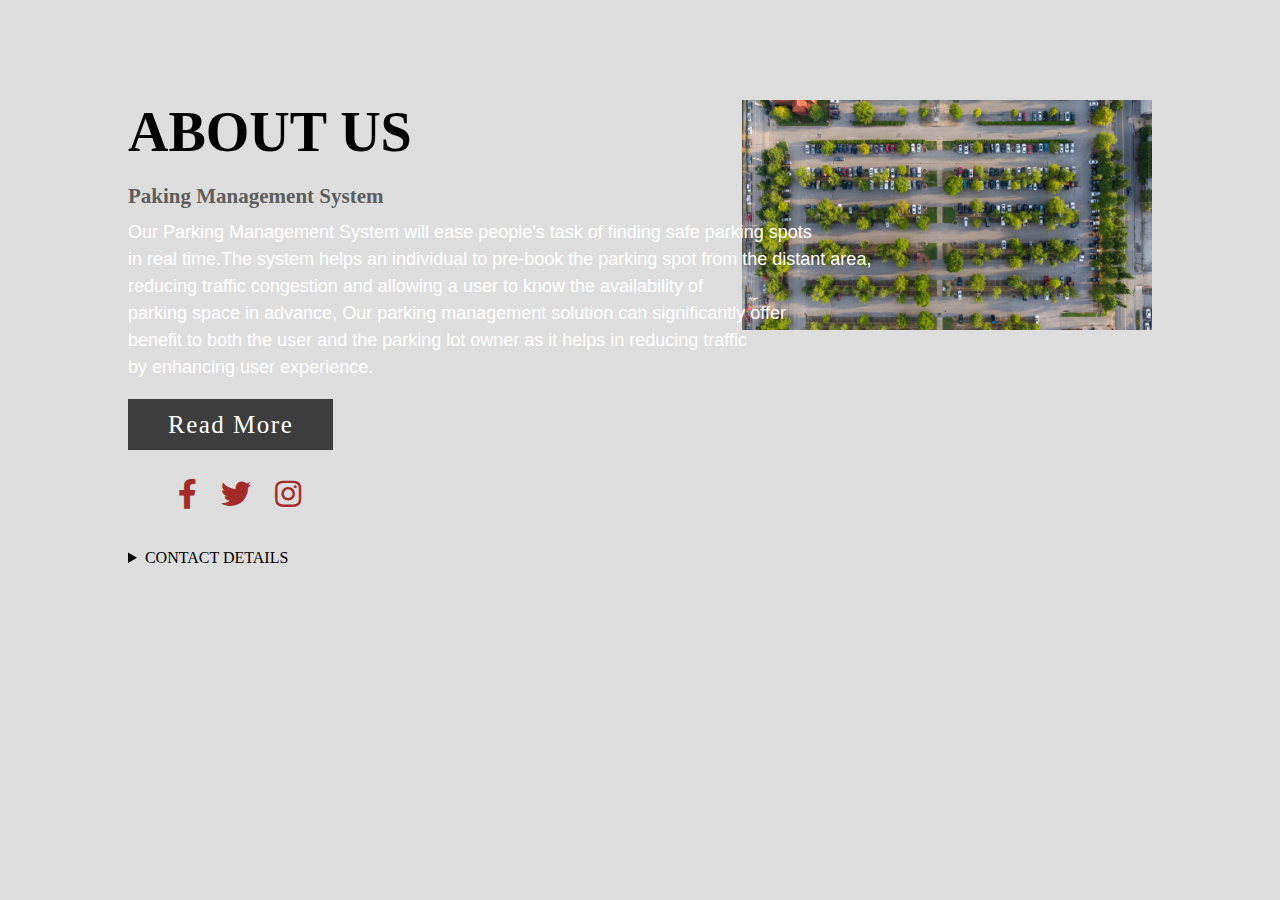
<file: about_us.html>
<!DOCTYPE html>
<html lang="en">
<head>
    <meta charset="UTF-8">
    <meta http-equiv="X-UA-Compatible" content="IE=edge">
    <meta name="viewport" content="width=device-width, initial-scale=1.0">
    <title>About Us</title>
    <link rel="stylesheet" href="https://pro.fontawesome.com/releases/v5.10.0/css/all.css">
    <link rel="stylesheet" href="/css/style.css"/>
</head>
<body>
    
		<div class="section">
		<div class="container">
			<div class="content-section">
				<div class="title">
					<h1>About Us</h1>
				</div>
				<div class="content">
					<h3>Paking Management System</h3>
					<p>Our Parking Management System will ease people's task of finding safe
                        parking spots<br> in real time.The system helps an individual to pre-book
                        the parking spot from the distant area,<br>  reducing traffic congestion
                        and allowing a user to know the availability of <br>parking space in
                        advance, Our parking management solution can significantly offer<br>
                        benefit to both the user and the parking lot owner as it helps in
                        reducing traffic<br> by enhancing user experience.</p></p>
					<div class="button">
						<a href="">Read More</a>
					</div>
				</div>
				<div class="social">
					<a href=""><i class="fab fa-facebook-f"></i></a>
					<a href=""><i class="fab fa-twitter"></i></a>
					<a href=""><i class="fab fa-instagram"></i></a>
				</div>
                <details class="contacts_info">
                    <summary>CONTACT DETAILS</summary>
                    <p><b>phone No. -xxxxxxxxxx</b></p>
                    <p><b>Gmail:- abcd@gmail.com</b></p>
                    <p><b>Mobile:- XXXXXXXXXX</b></p>
                    <p><b>phone No. -xxxxxxxxxx</b></p>
                </details>
			</div>
			<div class="image-section">
				<img src="/Photos/front_page.jpg">
			</div>
		</div>
	</div>

</body>
</html>
</file>
<file: css/style.css>
*{
    margin: 0;
    padding: 0;
    /* background: #5d5d5d; */
}

.main{
    width: 100%;
    background: linear-gradient(to top, rgba(0,0,0,0.5)50%,rgba(0,0,0,0.5)50%), url(1.jpg);
    background-position: center;
    background-size: cover;
    height: 100vh;
}

.navbar{
    width: 1200px;
    height: 75px;
    margin: auto;
}

.icon{
    width: 200px;
    float: left;
    height: 70px;
}

.logo{
    color: #ff7200;
    font-size: 35px;
    font-family: Arial;
    padding-left: 20px;
    float: left;
    padding-top: 10px;
    margin-top: 5px
}

.menu{
    width: 400px;
    float: left;
    height: 70px;
}

ul{
    float: left;
    display: flex;
    justify-content: center;
    align-items: center;
}

ul li{
    list-style: none;
    margin-left: 62px;
    margin-top: 27px;
    font-size: 14px;
}

ul li a{
    text-decoration: none;
    color: black;
    font-family: Arial;
    font-weight: bold;
    transition: 0.4s ease-in-out;
}

ul li a:hover{
    color: #ff7200;
}

.search{
    width: 330px;
    float: left;
    margin-left: 270px;
}

.srch{
    font-family: 'Times New Roman';
    width: 200px;
    height: 40px;
    background: transparent;
    border: 1px solid #ff7200;
    margin-top: 13px;
    color: #fff;
    border-right: none;
    font-size: 16px;
    float: left;
    padding: 10px;
    border-bottom-left-radius: 5px;
    border-top-left-radius: 5px;
}

.btn{
    width: 100px;
    height: 40px;
    background: #ff7200;
    border: 2px solid #ff7200;
    margin-top: 13px;
    color: #fff;
    font-size: 15px;
    border-bottom-right-radius: 5px;
    border-bottom-right-radius: 5px;
    transition: 0.2s ease;
    cursor: pointer;
}
.btn:hover{
    color: #000;
}

.btn:focus{
    outline: none;
}

.srch:focus{
    outline: none;
}

.content{
    width: 1200px;
    height: auto;
    margin: auto;
    color: #fff;
    position: relative;
}

.content .par{
    padding-left: 20px;
    padding-bottom: 25px;
    font-family: Arial;
    letter-spacing: 1.2px;
    line-height: 30px;
}

.content h1{
    font-family: 'Times New Roman';
    font-size: 50px;
    padding-left: 20px;
    margin-top: 9%;
    letter-spacing: 2px;
}

.content .cn{
    width: 160px;
    height: 40px;
    background: #ff7200;
    border: none;
    margin-bottom: 10px;
    margin-left: 20px;
    font-size: 18px;
    border-radius: 10px;
    cursor: pointer;
    transition: .4s ease;
    
}

.content .cn a{
    text-decoration: none;
    color: #000;
    transition: .3s ease;
}

.cn:hover{
    background-color: #fff;
}

.content span{
    color: #ff7200;
    font-size: 65px
}

.form{
    width: 250px;
    height: 380px;
    background: linear-gradient(to top, rgba(0,0,0,0.8)50%,rgba(0,0,0,0.8)50%);
    position: absolute;
    top: -20px;
    left: 870px;
    transform: translate(0%,-5%);
    border-radius: 10px;
    padding: 25px;
}

.form h2{
    width: 220px;
    font-family: sans-serif;
    text-align: center;
    color: #ff7200;
    font-size: 22px;
    background-color: #fff;
    border-radius: 10px;
    margin: 2px;
    padding: 8px;
}

.form input{
    width: 240px;
    height: 35px;
    background: transparent;
    border-bottom: 1px solid #ff7200;
    border-top: none;
    border-right: none;
    border-left: none;
    color: #fff;
    font-size: 15px;
    letter-spacing: 1px;
    margin-top: 30px;
    font-family: sans-serif;
}

.form input:focus{
    outline: none;
}

::placeholder{
    color: #fff;
    font-family: Arial;
}

.btnn{
    width: 240px;
    height: 40px;
    background: #ff7200;
    border: none;
    margin-top: 30px;
    font-size: 18px;
    border-radius: 10px;
    cursor: pointer;
    color: #fff;
    transition: 0.4s ease;
}
.btnn:hover{
    background: #fff;
    color: #ff7200;
}
.btnn a{
    text-decoration: none;
    color: #000;
    font-weight: bold;
}
.form .link{
    font-family: Arial, Helvetica, sans-serif;
    font-size: 17px;
    padding-top: 20px;
    text-align: center;
}
.form .link a{
    text-decoration: none;
    color: #ff7200;
}
.liw{
    padding-top: 15px;
    padding-bottom: 10px;
    text-align: center;
}
.icons a{
    text-decoration: none;
    color: #fff;
}
.icons ion-icon{
    color: #fff;
    font-size: 30px;
    padding-left: 14px;
    padding-top: 5px;
    transition: 0.3s ease;
}
.icons ion-icon:hover{
    color: #ff7200;
}

body{
    overflow-x: hidden;
}

.nav{
    height: 100px;
    align-items: center;
    display: flex;
    justify-content: space-between;
    /* border: solid; */
    border-radius: 15px;
    /* background-color: black; */
}

.logo{
    width: 100px;
    border-radius: 15px;
}

.nav_list{
    height: 70px;
    margin: 3px;
    padding: 10px 2px ;
    /* border: solid; */
    /* border-radius: 10px; */
    /* background-color:black; */
    overflow:none;
    display: block;


}
.nav_list li{
    
    display: inline-flex;
    margin: 20px;
    padding: 5px;
    
}
.nav_list li a i{
   width: 20px;
   height: 0;
   background-color: none;
   margin: 4px;
}


.nav_list li a{
    position: relative;
    text-decoration: none;
    border: solid;
    border-radius: 8px;
    /* color: #000080; */
    padding: 5px;
    /* background: burlywood; */
    /* background: linear-gradient(#ff9933,#ffffff,#138808); */
    box-shadow:-10px -4px 10px ;
}
.nav_list li a::after{
    content: " ";
    position: absolute;
    transition: width 0.8s;
    width: 0;
    height: 2px;
    background: #FF0000;
    bottom: 0;
    left: 0;
    
}

.nav_list li a:hover::after{

    width: 100%;
    background-color: black;
}


main{
    padding:2em;
    /* background: #c1129b; */
    
}
.main_heading{
    display: flex;
    justify-content: space-between;
    padding-bottom: 40px;
    height: auto;
    background:linear-gradient(#d2d2e4, #6fecf7) ;
    border-radius: 50px;
}

.pms{
    height: auto;
    width: 100vh;   
    color: black;
    font-size: 100px;
    margin: 4px;
    /* background: #e51e2a;*/
    
}


 #front_page{
    display: inline;
    margin-top: 20px;
    /* box-shadow: 5px 15px 105px ; */
    margin-right: 20px;
    width: 45em;
    height: auto;
    border-radius: 20px;
    position: relative;
    
}


/*-- Subscribe-- */
.contact_info {
    cursor: pointer;
}

/* --footer-- */

    .main_foot{
        /* margin: auto; */
        border: solid black 3px;
        height: 10rem;
        width: 95%;
        display: relative;
        /* justify-content: space-between; */
        bottom: 0%;
        border-radius: 10px;
        /* background: linear-gradient(#fff rgb(255, 255, 255); */
            
    }


/* --subscribe_button-- */
.sub_btn a{
    margin: 10px;
    padding: 5px;
    border: solid orange 5px;
    border-radius: 12px;
    position: absolute;
    margin-left: 80%;
    

}

@media screen and (max-width:1200px) {
    /*Normal Screen*/

    .navbar{
        width: 100%;
        height: 100px;
    }
    ul{
        margin-left: 30px;
    }   
    ul li{
        margin-left: 60px;
    }
    ul li a{
       font-size: 1.6vw; 
    }
    .search{
        margin-top: 3px;
        margin-left: 290px;
    }
    .srch{
        height: 40px;
        width: 190px;
        font-size: 14px;
    }
    .btn{
        height:40px;
        width: 80px;
    }
    .content{
        width: 100%;
    }
    .content h1, .content span{
        font-size: 4.5vw; 
    }
    .content .par{
        width: 90%;
        font-size: 1.5vw;
    }
    .content .cn{
        width: 13%;
        height: 3.5vw;
        font-size: 1.8vw;
    }
    .content a{
        font-size: 1.6vw
    }
}

@media screen and (max-width:1170px) {
    /*Login-box*/
    .main{
        padding-left: 20px;
        height: 180vh;
    }
    .form{
        margin-left: -30px;
        width: 250px;
        height: 370px;
        background: linear-gradient(to top, rgba(0,0,0,0.8)50%,rgba(0,0,0,0.8)50%);
        position: absolute;
        top: 420px;
        left: 50px;
        transform: translate(0%,-5%);
        border-radius: 10px;
        padding: 25px;
    }
    .form input{
        width: 240px;
        height: 35px;
        background: transparent;
        border-bottom: 1px solid #ff7200;
        border-top: none;
        border-right: none;
        border-left: none;
        color: #fff;
        font-size: 15px;
        letter-spacing: 1px;
        margin-top: 30px;
        font-family: sans-serif;
    }
    .btnn a{
        font-size: 16px;
    }
    .form .link a{
        font-size: 16px;
    }
}

@media screen and (max-width: 830px){
    /*For tablet*/
   
    .content{
        margin-top: 120px;
        width: 80%;   
        margin-left: 40px;  
    }
    .content h1, .content span{
        font-size: 6vw; 
    }
    .content .par{
        width: 90%;
        font-size: 1.8vw;
    }
    .content .cn{
        width: 15%;
        height: 4.5vw;
        font-size: 2vw;
    }
    .content a{
        font-size: 2vw
    }
    .logo{
        margin-left: 240px;
        width: 100%;
        margin-top: 15px;
        font-size: 5vw;
    }
    .menu{
        width: 100%;
    }
    ul{
        margin-top: -5px;
        margin-left: 5px;
    }
    ul li{
        margin-left: 60px;
    }
    ul li a{
       font-size: 2vw; 
    }
    .search{
        margin-top: -20px;
        margin-left: 60px;   
    }   
    .srch{
        height: 30px;
        width: 160px;
        font-size: 12px;
    }
    .btn{
        height:30px;
        width: 70px;
    }
    .main{
        padding-left: 20px;
        height: 180vh;
    }
    .form{
        margin-left: -30px;
        width: 250px;
        height: 370px;
        background: linear-gradient(to top, rgba(0,0,0,0.8)50%,rgba(0,0,0,0.8)50%);
        position: absolute;
        top: 430px;
        left: 50px;
        transform: translate(0%,-5%);
        border-radius: 10px;
        padding: 25px;
    }
    .form input{
        width: 240px;
        height: 35px;
        background: transparent;
        border-bottom: 1px solid #ff7200;
        border-top: none;
        border-right: none;
        border-left: none;
        color: #fff;
        font-size: 15px;
        letter-spacing: 1px;
        margin-top: 30px;
        font-family: sans-serif;
    }
    .btnn a{
        font-size: 16px;
    }
    .form .link a{
        font-size: 16px;
    }
}

@media screen and (max-width: 600px){
    /*IPAD*/
    
    .content{
        margin-top: 80px;
        margin-left: 20px;
    }
    .search{
        margin-top: -40px;
        margin-left: 42px;
    }
    .logo{
        margin-left: 180px;
        font-size: 4vw;
    }
    ul{
        margin-top: -25px;
        margin-left: -5px;
    }
    ul li {
        margin-left: 50px;
    }
    ul li a{
        font-size: 2vw;
    }   
}

@media screen and (max-width: 450px){
    /*mobile*/
    .logo{
        margin-left: 140px;
        font-size: 4vw;
    }
    ul{
        margin-top: -25px;
    }
    ul li {
        margin-left: 42px;
    }
    ul li a{
        font-size: 2vw;
    }  
    .search{
        margin-top: -40px;
        margin-left: 38px;
    } 

}

 /* about us */

.section{
	width: 100%;
	min-height: 100vh;
	background-color: #ddd;
}
.container{
	width: 80%;
	display: block;
	margin:auto;
	padding-top: 100px;
}

.content-section{
	float: left;
	width: 55%;
}
.image-section{
	float: right;
	width: 40%;
}
.image-section img{
	width: 100%;
	height: auto;
}
.content-section .title{
	text-transform: uppercase;
	font-size: 28px;
}
.content-section .content h3{
	margin-top: 20px;
	color:#5d5d5d;
	font-size: 21px;
}
.content-section .content p{
	margin-top: 10px;
	font-family: sans-serif;
	font-size: 18px;
	line-height: 1.5;
}
.content-section .content .button{
	margin-top: 30px;
}
.content-section .content .button a{
	background-color: #3d3d3d;
	padding:12px 40px;
	text-decoration: none;
	color:#fff;
	font-size: 25px;
	letter-spacing: 1.5px;
}
.content-section .content .button a:hover{
	background-color: #a52a2a;
	color:#fff;
}
.content-section .social{
	margin: 40px 40px;
}
.content-section .social i{
	color:#a52a2a;
	font-size: 30px;
	padding:0px 10px;
}
.content-section .social i:hover{
	color:#3d3d3d;
}
@media screen and (max-width: 768px){
	.container{
	width: 80%;
	display: block;
	margin:auto;
	padding-top:50px;
}
.content-section{
	float:none;
	width:100%;
	display: block;
	margin:auto;
}
.image-section{
	float:none;
	width:100%;
	
}
.image-section img{
	width: 100%;
	height: auto;
	display: block;
	margin:auto;
}
.content-section .title{
	text-align: center;
	font-size: 19px;
}
.content-section .content .button{
	text-align: center;
}
.content-section .content .button a{
	padding:9px 30px;
}
.content-section .social{
	text-align: center;
}

}
</file>
